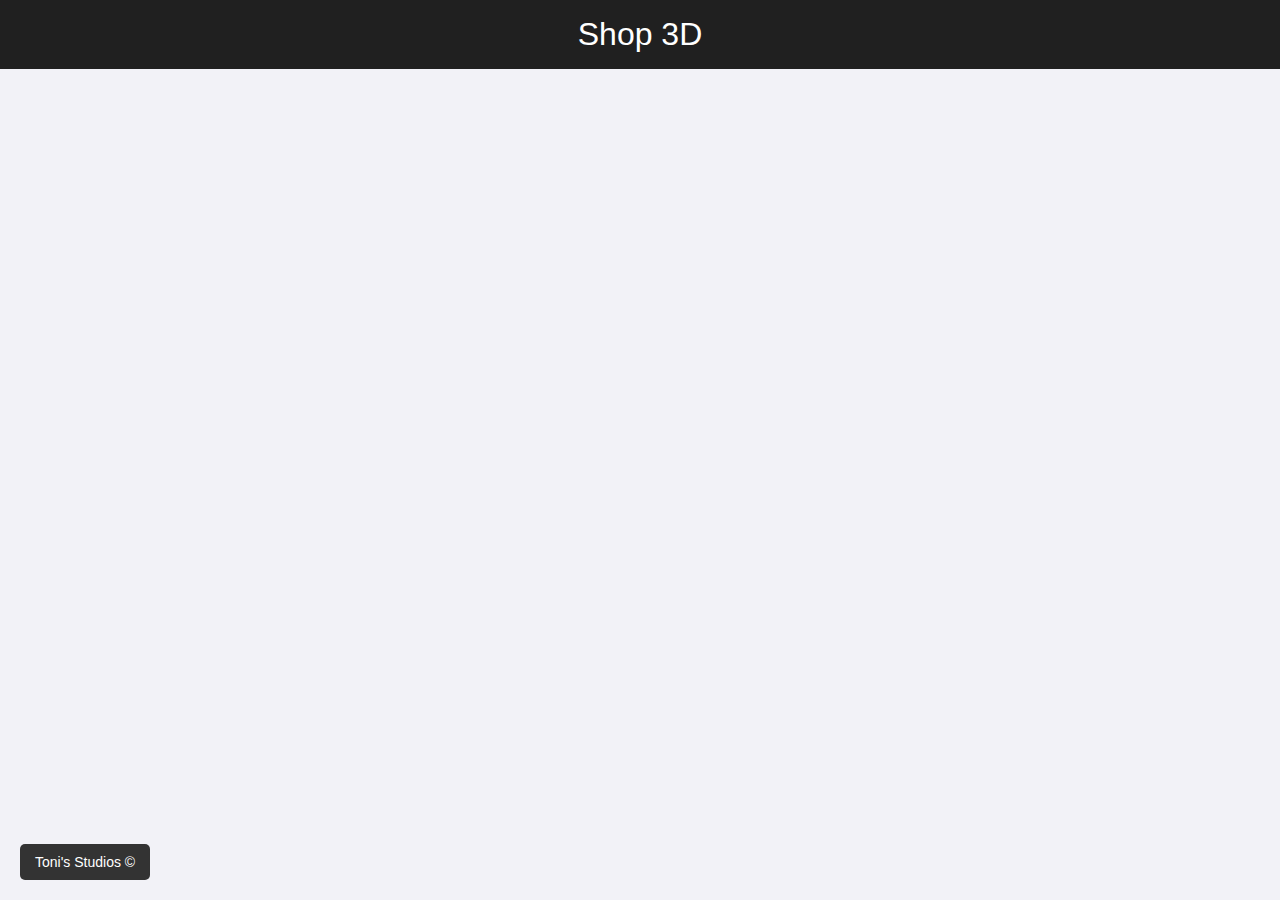
<file: index.html>
<!DOCTYPE html>
<html lang="fr">
<head>
  <meta charset="UTF-8" />
  <meta name="viewport" content="width=device-width, initial-scale=1.0"/>
  <title>Shop 3D</title>
  <link rel="stylesheet" href="styles.css" />
  <style>
    .bottom-left-button {
      position: fixed;
      bottom: 20px;
      left: 20px;
      background-color: #333;
      color: white;
      padding: 10px 15px;
      text-decoration: none;
      border-radius: 5px;
    }

    .bottom-left-button:hover {
      background-color: #555;
    }
  </style>
</head>
<body>
  
<header>Shop 3D</header>

<div class="container" id="products"></div>

<div id="orderPopup" class="popup hidden">
  <button class="close-btn" onclick="closePopup()">×</button>
  <form action="https://formspree.io/f/mvgrvqnz" method="POST" class="popup-content">
    <input type="text" name="Prénom" placeholder="Prénom" required>
    <input type="text" name="Nom" placeholder="Nom" required>
    <input type="email" name="Email" placeholder="Adresse Email" required>
    <input type="text" name="Classe" placeholder="Classe">
    <input type="text" name="Infos" placeholder="Infos Supplémentaires">
    <input type="hidden" id="Produit" name="Produit">
    <button type="submit">Envoyer la commande</button>
  </form>
</div>

<a href="https://linktr.ee/Tonis_Studios" class="bottom-left-button" target="_blank">Toni's Studios ©</a>

<script>
function openPopup(productName) {
  document.getElementById("orderPopup").classList.remove("hidden");
  document.querySelector(".container").classList.add("blurred");
  document.getElementById("Produit").value = productName;
}

function closePopup() {
  document.getElementById("orderPopup").classList.add("hidden");
  document.querySelector(".container").classList.remove("blurred");
}
</script>

<script src="products.js"></script>

</body>
</html>


</body>
</html>
</file>
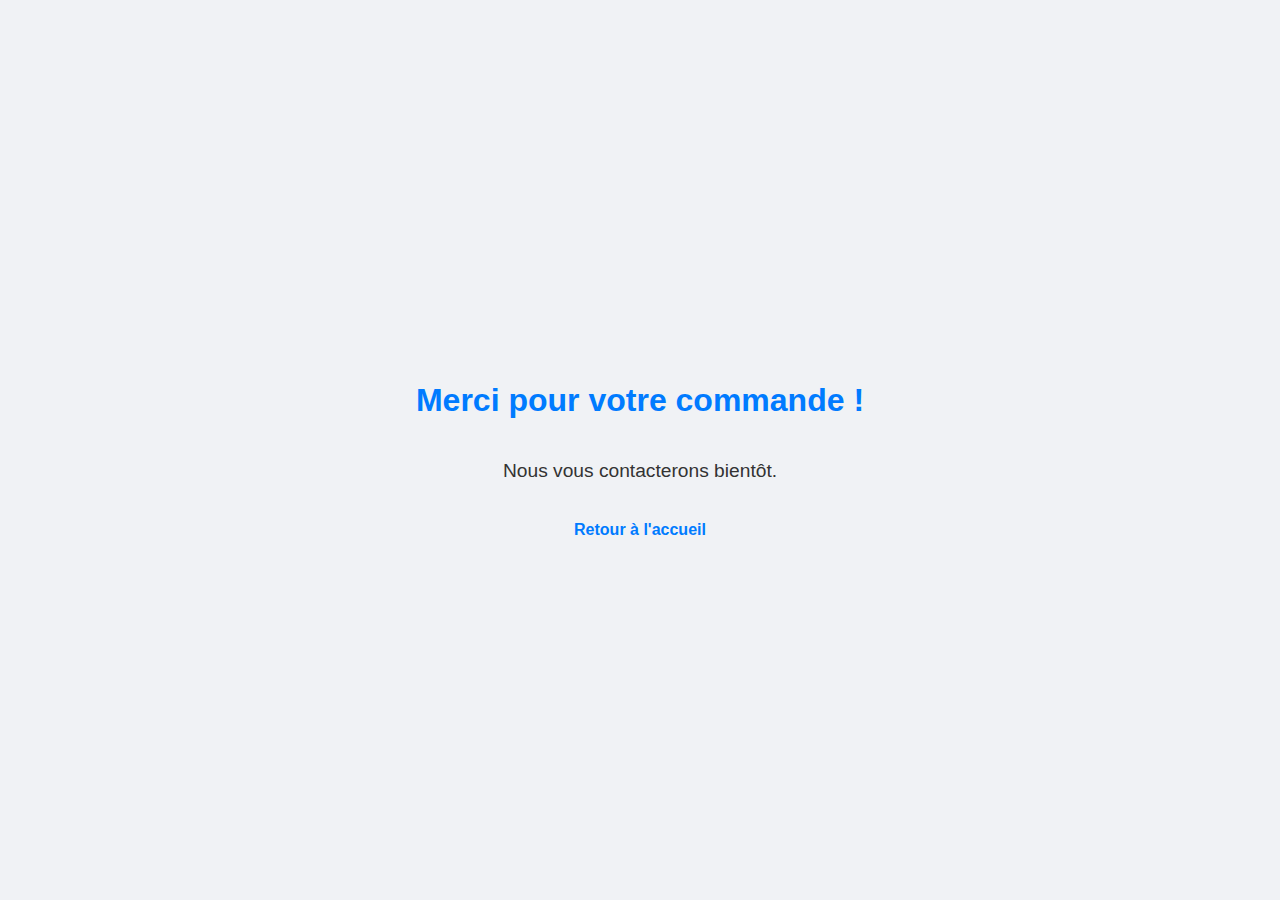
<file: merci.html>
<!DOCTYPE html>
<html lang="fr">
<head>
  <meta charset="UTF-8" />
  <meta name="viewport" content="width=device-width, initial-scale=1" />
  <title>Merci !</title>
  <link rel="stylesheet" href="styles.css" />
</head>
<body>
  <main class="merci-container" style="height:100vh; display:flex; justify-content:center; align-items:center; flex-direction:column; background:#f0f2f5;">
    <h1 style="color:#007bff;">Merci pour votre commande !</h1>
    <p style="font-size:1.2rem; color:#333;">Nous vous contacterons bientôt.</p>
    <a href="index.html" style="margin-top:20px; text-decoration:none; color:#007bff; font-weight:600;">Retour à l'accueil</a>
  </main>
</body>
</html>
</file>
<file: styles.css>
body {
  margin: 0;
  font-family: 'Segoe UI', sans-serif;
  background: #f2f2f7;
}

header {
  padding: 1rem;
  text-align: center;
  background: #202020;
  color: #fff;
  font-size: 2rem;
}

.container {
  padding: 2rem;
  display: block;
  transition: filter 0.3s ease;
  max-width: 100%;
  margin: 0 auto;
}

.container.blurred {
  filter: blur(6px);
}

#products {
  display: grid;
  grid-template-columns: repeat(auto-fit, minmax(220px, 1fr));
  gap: 1rem;
}

.product {
  background: #fff;
  border-radius: 1rem;
  box-shadow: 0 6px 14px rgba(0, 0, 0, 0.12);
  overflow: hidden;
  display: flex;
  flex-direction: column;
}

.product img {
  width: 100%;
  height: 180px;
  object-fit: cover;
}

.product h3, .product p {
  margin: 0.8rem 1rem;
}

.product button {
  margin: 1rem;
  padding: 0.9rem;
  border: none;
  border-radius: 0.6rem;
  background: #007aff;
  color: white;
  font-size: 1rem;
  cursor: pointer;
  transition: background 0.3s;
}

.product button:hover {
  background: #005ecb;
}

.popup {
  position: fixed;
  top: 50%;
  left: 50%;
  transform: translate(-50%, -50%);
  background: #fff;
  border-radius: 1rem;
  padding: 2rem;
  box-shadow: 0 12px 28px rgba(0,0,0,0.3);
  z-index: 1000;
  width: 320px;
}

.hidden {
  display: none;
}

.popup-content {
  display: flex;
  flex-direction: column;
  gap: 1rem;
}

.popup-content input {
  padding: 0.9rem;
  border-radius: 0.6rem;
  border: 1px solid #ccc;
  font-size: 1rem;
}

.popup-content button {
  padding: 1rem;
  border: none;
  border-radius: 0.6rem;
  background: #007aff;
  color: #fff;
  font-size: 1rem;
  cursor: pointer;
}

.close-btn {
  position: absolute;
  top: 0.8rem;
  right: 1rem;
  background: transparent;
  border: none;
  font-size: 1.8rem;
  cursor: pointer;
}

.bottom-left-button {
  position: fixed;
  bottom: 20px;
  left: 20px;
  background: #222;
  color: #fff;
  padding: 10px 16px;
  border-radius: 8px;
  text-decoration: none;
  font-size: 14px;
  transition: background 0.3s;
  z-index: 9999;
}

.bottom-left-button:hover {
  background: #333;
}
</file>
